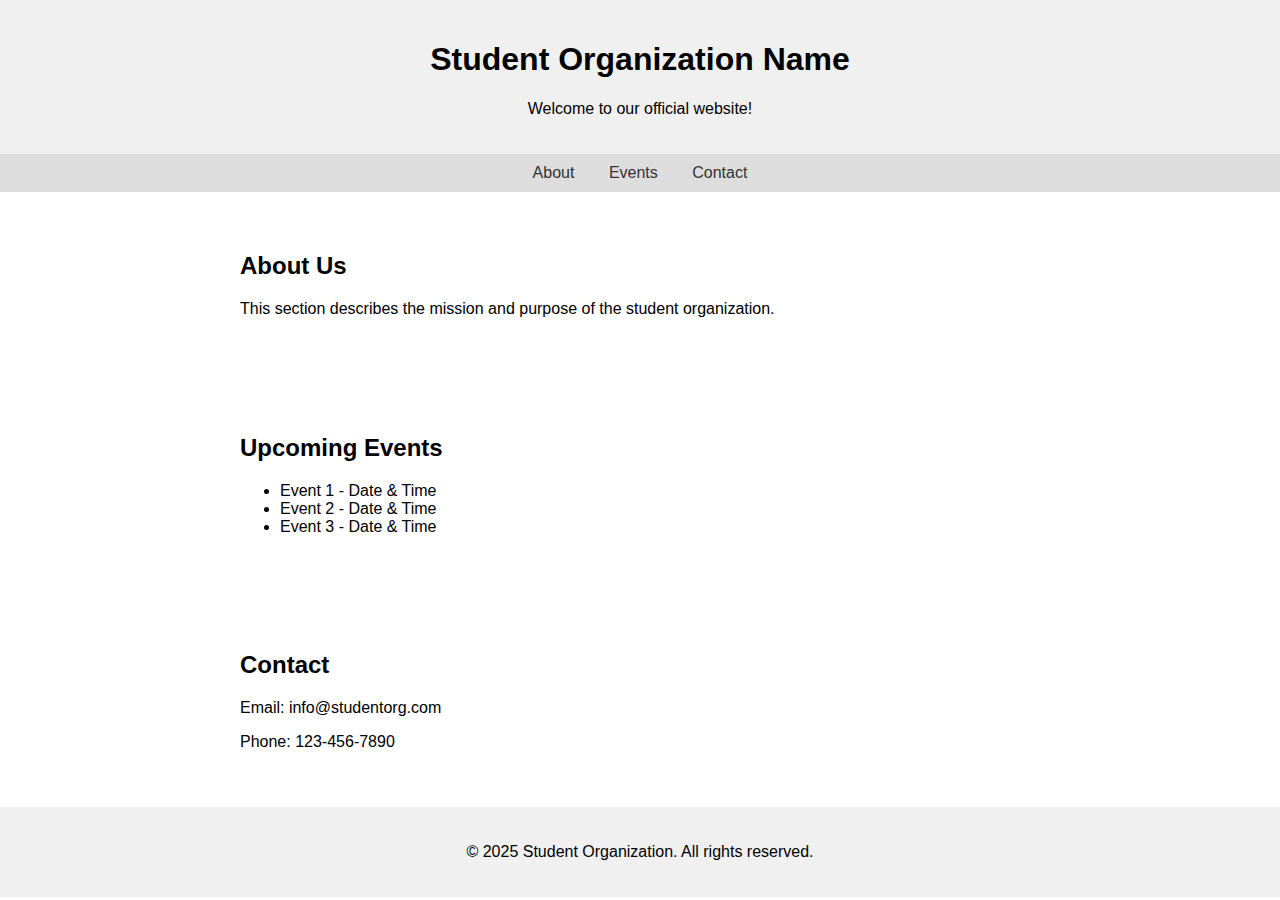
<file: template1.html>
<!DOCTYPE html>
<html>
<head>
<meta name="viewport" content="width=device-width, initial-scale=1.0">
<title>Student Organization</title>
<style>
  body {
    font-family: Arial, sans-serif;
    margin: 0;
    padding: 0;
  }
  header, footer {
    background: #f0f0f0;
    padding: 20px;
    text-align: center;
  }
  nav {
    background: #ddd;
    padding: 10px;
    text-align: center;
  }
  nav a {
    margin: 0 15px;
    text-decoration: none;
    color: #333;
  }
  section {
    padding: 40px 20px;
    max-width: 800px;
    margin: auto;
  }
</style>
</head>
<body>

<header>
  <h1>Student Organization Name</h1>
  <p>Welcome to our official website!</p>
</header>

<nav>
  <a href="sjccomputerscienceclub.org/websitetemplate.html">About</a>
  <a href="template2.html">Events</a>
  <a href="template3.html">Contact</a>
</nav>

<section id="about">
  <h2>About Us</h2>
  <p>This section describes the mission and purpose of the student organization.</p>
</section>

<section id="events">
  <h2>Upcoming Events</h2>
  <ul>
    <li>Event 1 - Date & Time</li>
    <li>Event 2 - Date & Time</li>
    <li>Event 3 - Date & Time</li>
  </ul>
</section>

<section id="contact">
  <h2>Contact</h2>
  <p>Email: info@studentorg.com</p>
  <p>Phone: 123-456-7890</p>
</section>

<footer>
  <p>&copy; 2025 Student Organization. All rights reserved.</p>
</footer>

</body>
</html>
</file>
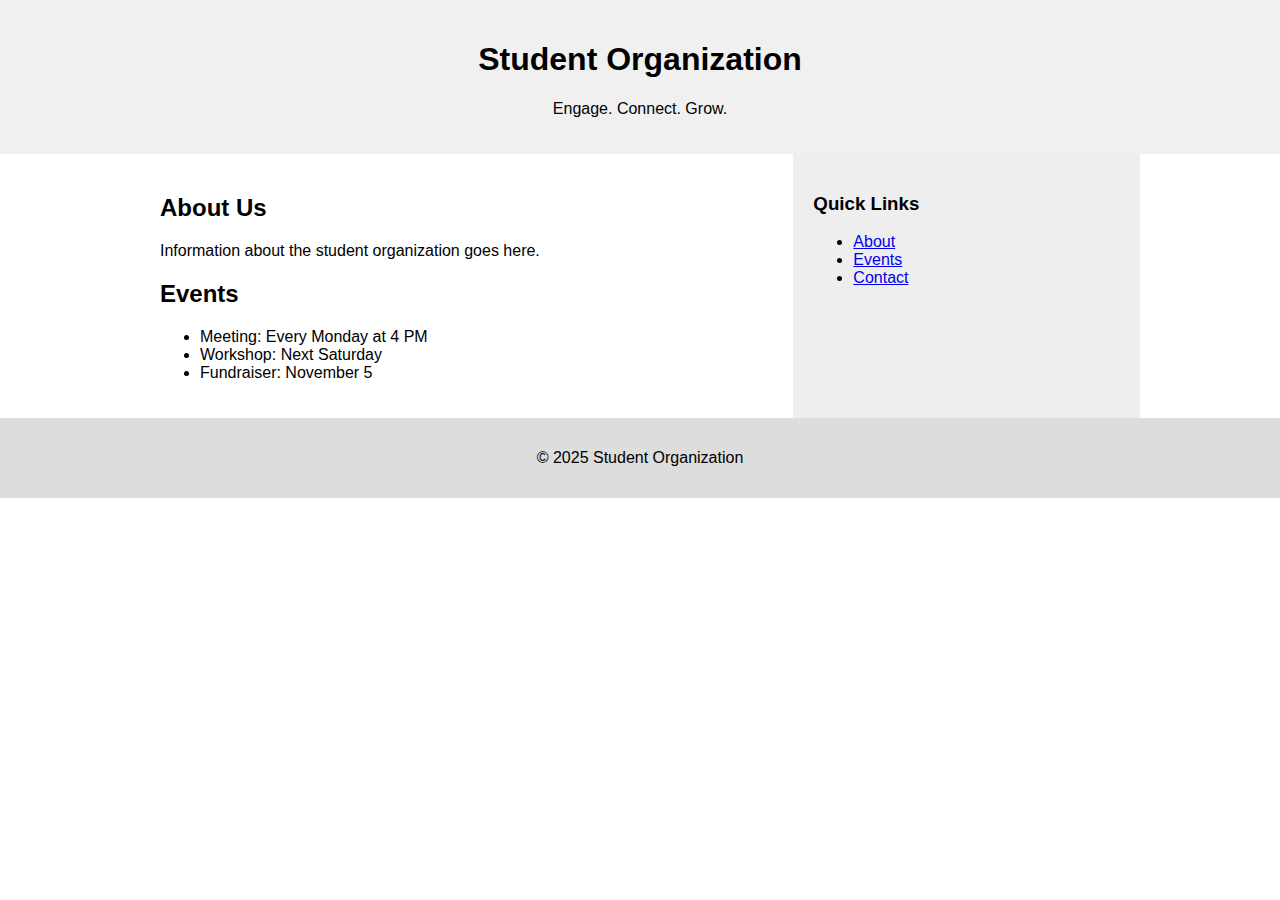
<file: template2.html>
<!DOCTYPE html>
<html>
<head>
<meta name="viewport" content="width=device-width, initial-scale=1.0">
<title>Student Org Two-Column</title>
<style>
  body {
    font-family: Arial, sans-serif;
    margin: 0;
  }
  header {
    background: #f0f0f0;
    padding: 20px;
    text-align: center;
  }
  .container {
    display: flex;
    flex-wrap: wrap;
    max-width: 1000px;
    margin: auto;
  }
  .main {
    flex: 2;
    padding: 20px;
  }
  .sidebar {
    flex: 1;
    padding: 20px;
    background: #eee;
  }
  footer {
    background: #ddd;
    text-align: center;
    padding: 15px;
  }
</style>
</head>
<body>

<header>
  <h1>Student Organization</h1>
  <p>Engage. Connect. Grow.</p>
</header>

<div class="container">
  <div class="main">
    <h2>About Us</h2>
    <p>Information about the student organization goes here.</p>

    <h2>Events</h2>
    <ul>
      <li>Meeting: Every Monday at 4 PM</li>
      <li>Workshop: Next Saturday</li>
      <li>Fundraiser: November 5</li>
    </ul>
  </div>

  <div class="sidebar">
    <h3>Quick Links</h3>
    <ul>
      <li><a href="index.html">About</a></li>
      <li><a href="template2.html">Events</a></li>
      <li><a href="template3.html">Contact</a></li>
    </ul>
  </div>
</div>

<footer>
  <p>&copy; 2025 Student Organization</p>
</footer>

</body>
</html>
</file>
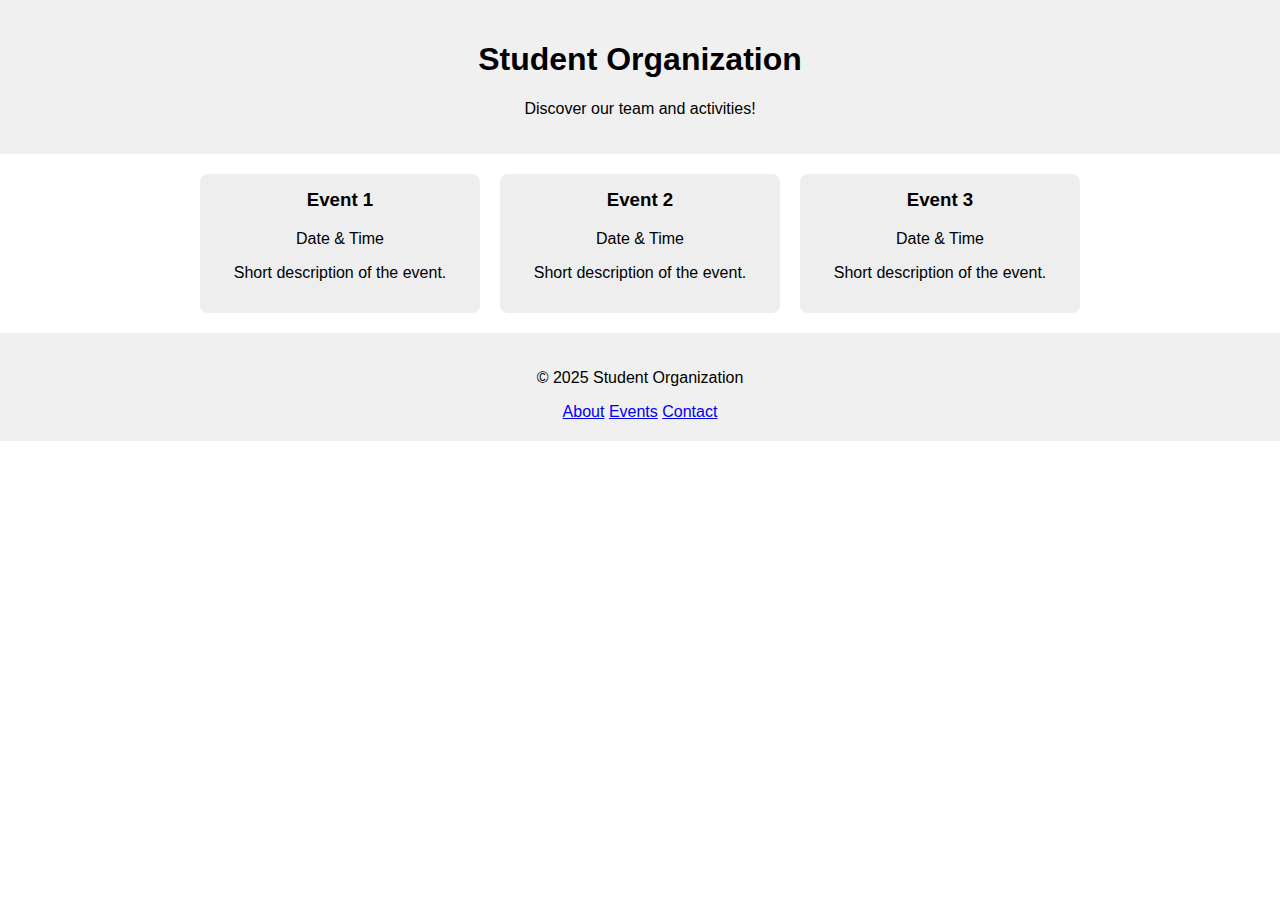
<file: template3.html>
<!DOCTYPE html>
<html>
<head>
<meta name="viewport" content="width=device-width, initial-scale=1.0">
<title>Student Organization Cards</title>
<style>
  body {
    font-family: Arial, sans-serif;
    margin: 0;
  }
  header, footer {
    background: #f0f0f0;
    padding: 20px;
    text-align: center;
  }
  .cards {
    display: flex;
    flex-wrap: wrap;
    justify-content: center;
    padding: 20px;
    gap: 20px;
  }
  .card {
    background: #eee;
    padding: 15px;
    border-radius: 8px;
    width: 250px;
    text-align: center;
  }
  .card h3 {
    margin-top: 0;
  }
</style>
</head>
<body>

<header>
  <h1>Student Organization</h1>
  <p>Discover our team and activities!</p>
</header>

<section class="cards">
  <div class="card">
    <h3>Event 1</h3>
    <p>Date & Time</p>
    <p>Short description of the event.</p>
  </div>
  <div class="card">
    <h3>Event 2</h3>
    <p>Date & Time</p>
    <p>Short description of the event.</p>
  </div>
  <div class="card">
    <h3>Event 3</h3>
    <p>Date & Time</p>
    <p>Short description of the event.</p>
  </div>
</section>

<footer>
  <p>&copy; 2025 Student Organization</p>
  <nav>
  <a href="index.html">About</a>
  <a href="template2.html">Events</a>
  <a href="template3.html">Contact</a>
</nav>
</footer>

</body>
</html>
</file>
